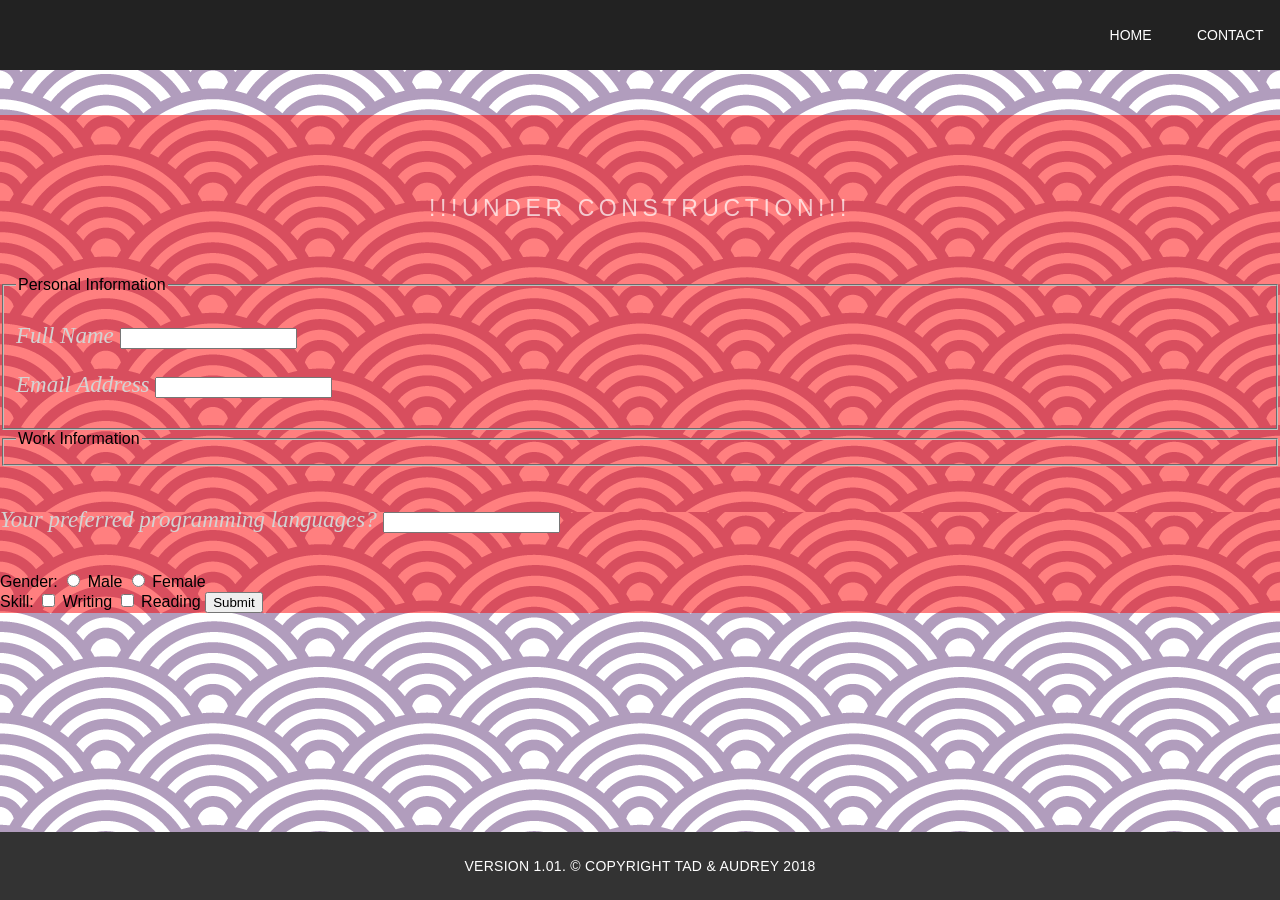
<file: contact.html>
<!DOCTYPE html>
<html>

<head>
  <title>Tad & Audrey's Website version 1</title>
  <link href="beautifycontact.css" type="text/css" rel="stylesheet">
  <link href="https://fonts.googleapis.com/css?family=Slabo+27px" rel="stylesheet">
  <link rel="icon" type="image/jpg" href="./images/photo.jpg">
</head>

<body>

  <header>
    <nav>
      <ul>
        <li><a href="index.html">Home </a></li>
        <li><a href=#>Contact</a></li>
      </ul>
    </nav>
  </header>


  <main>
    <h1>!!!UNDER CONSTRUCTION!!!</h1><br><br><br>
    <form>
      <fieldset>
        <legend>Personal Information</legend>
        <p>
          <label for="full-name">Full Name</label>
          <input id="full-name" name="fullName" type="text">
        </p>
        <p>
          <label for="email">Email Address</label>
          <input id="email" name="email" type="email">
        </p>
      </fieldset>
      <fieldset>
        <legend>Work Information</legend>
        <!-- some other inputs -->
      </fieldset><br>

      <p>
        <label for="programming">Your preferred programming languages?</label>
        <input type="text" name="programming" list="programmingLangs" />
        <datalist id="programmingLangs">
          <select name="altProgrammingLangs">
            <option value="javascript">JavaScript</option>
            <option value="java">Java</option>
            <option value="ruby">Ruby</option>
            <option value="python">Python</option>
          </select>
        </datalist>
      </p><br>

      <label for="gender">Gender:</label>
      <input id="male-radio" type="radio" name="gender" value="male">
      <label for="male-radio">Male</label>
      <input id="female-radio" type="radio" name="gender" value="female">
      <label for="female-radio">Female</label><br>

      <label for="skill">Skill:</label>
      <input id="writing-checkbox" type="checkbox" name="skill" value="writing">
      <label for="writing-checkbox">Writing</label>
      <input id="reading-checkbox" type="checkbox" name="skill" value="reading">
      <label for="reading-checkbox">Reading</label>
      <input type="submit" value="Submit"><br>

    </form>
  </main>

  <section>

  </section>

  <footer>
      <div class="container">
        <p> version 1.01. &copy; Copyright Tad & Audrey 2018 </p>
      </div>
    </footer>
  </body>

</html>
</file>
<file: beautifycontact.css>
html, body{
  margin:0;
  padding:0;
  min-width: 320px; /*min width cellphone dlm hal ini iphone 4*/
}

body{
  font-family:"Arial Narrow", sans-serif;
  height:100%;
  width:100%;
  background: url(./images/cube.gif);
  background-repeat: repeat;

}

/* banner atas */
header {
  background-color: #222;
  width:inherit;
  z-index: 23;
  position: fixed;
  top:0;
  left:0;
}

nav {
  margin: 0 0;
  padding: 10px 0;
  float: right;
}

nav li {
  display:inline-block;
  width: 43px;
  margin-right:40px;
}

nav li a:link, a:visited {
  text-decoration:none;
  color: white;
  font-size: 14px;
  font-weight: 143;
  text-transform:uppercase;
}

nav li a:hover {
  text-decoration:none;
  color: #ffd700;
  font-size: 14px;
  font-weight: 666;
  text-transform:uppercase;
}


/* judul dan latarbelakang */
main {
  clear:both;
  position:relative;
  top: 100px;
  z-index:2;
  width:100%;
  background-color: rgba(255, 0, 0, 0.5);

}

main h1 {
  color: white;
  font-weight:23;
  font-size:23px;
  letter-spacing: 0.2em;
  width:100%
  margin-top: 0px;
  padding-top: 80px;
  margin-bottom: 0px;
  text-transform: uppercase;
  opacity: 0.7;
  text-align: center;
}

main p {
  color: #d3d3d3;
  font-family: "Slabo";
  font-size:23px;
  font-style:italic;
  margin-bottom:20px;
}






.container {
  max-width: 940px;
  margin: 0 auto;
  padding: 0 13px;
  text-align: center;
}


/* bagian tengah or video */
section div {

}


/* bagian bawah */
footer {
  background-color: #333;
  color: white;
  line-height:40px;
  position: fixed;
  width:100%;
  bottom:0;
  left:0;
  z-index:22;
}

footer p {
  font-family:sans-serif;
  padding: 10 0;
  letter-spacing: 0.02em;
  text-transform: uppercase;
  font-size: 14px;
</file>
